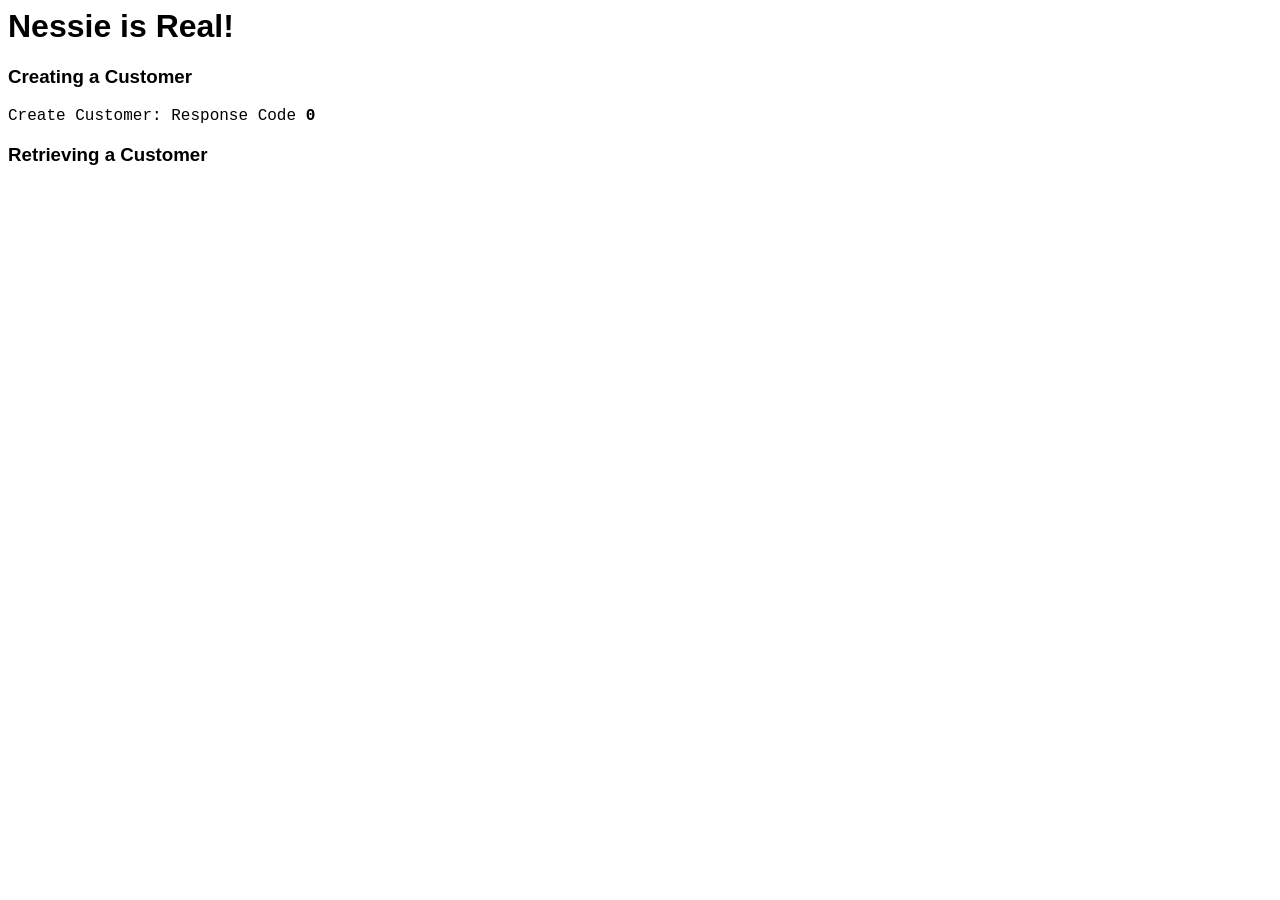
<file: CustomerExample.html>
<html>
<head>
  <title>Nessie | Simple Example</title>
  <!-- Nessie Required Files -->
  <script data-main="lib/capital_one" src="lib/require-jquery.js"></script>
  <!-- Some Basic Stylin' -->
  <style>
    body { font-family: 'Helvetica', 'Arial' }
    div { font-family: 'Menlo', 'Courier New' }
  </style>
</head>
<body>
  <h1>Nessie is Real!</h1>

  <!-- HTML Layout -->
  <!-- see the JavaScript code below for logic & details -->
  <h3>Creating a Customer</h3>
  <div id="postCustomer">Uncomment postCustomer() in the source code!</div>

  <h3>Retrieving a Customer</h3>
  <div id="getCustomer"></div>

  <!-- API Call Examples -->
  <script type="text/javascript">
    // Set API key here!
    var apiKey = 'd2e249d455165a2e90f6131d49fe3345';

    // sample names for customer and account nickname
    var customerFirstName = "Missy";
    var customerLastName = "Elliot";

    $(function() {
      // set the modules being used
      require(['customer'], function (customer) {

        // initialize customer and account
        var cust = customer.initWithKey(apiKey);

        // make the API Calls
        postCustomer(apiKey, cust);
        getCustomer(apiKey, cust);
        getAccounts(apiKey, cust);
      });
    });

    function postCustomer (key, cust) {
      // build customer data
      var newCustDetails ="{ \"first_name\": \"" + customerFirstName + "\", \"last_name\": \"" + customerLastName + "\", \"address\": { \"street_number\": \"1\", \"street_name\": \"Capital One Dr.\", \"city\": \"McLean\", \"state\": \"VA\", \"zip\": \"22102\" } }";

      // make the API call, returns response code
      var responseCode = cust.createCustomer(newCustDetails);

      // console logging and update web page
      console.log("[Customer - Create Customer] Response Code: " + responseCode);
      $('#postCustomer').html("Create Customer: Response Code <b>" + responseCode + "</b>")
    }

    function getCustomer (key, cust) {
      var allCustomers = cust.getCustomers();
      var myCustomer = null;

      // loop through all customers and log their info
      console.log("[Customer - Get All Customers]");
      for (var i = 0; i < allCustomers.length; i++) {
        var firstName = allCustomers[i].first_name;
        var lastName = allCustomers[i].last_name;
        var id = allCustomers[i]._id;
        var account = 
        console.log("Customer[" + i + "]: " + firstName + " " + lastName + " " + id);

        // take note of the customer we created
        if(firstName == customerFirstName && lastName == customerLastName) {
          myCustomer = allCustomers[i];
        }
      }

      // display the customer we created
      var fullName = myCustomer.first_name + " " + myCustomer.last_name
      console.log("[Customer - My Customer] " + fullName);
      $('#getCustomer').html("Results: <b>" + allCustomers.length + "</b>" + " customers retrieved, please see developer console for full list.<br/>");
      $('#getCustomer').append("My Customer: <b>" + fullName + "</b>");
    }

     function getAccounts (key, cust) {
      var allAccounts = cust.getAllAccounts();
      var myAccount = null;

      // loop through all customers and log their info
      console.log("[Accounts - Get All Accounts]");
      for (var i = 0; i < allAccounts.length; i++) {
        var id = allAccounts[i]._id;
        var type = allAccounts[i].type;
        var nickname = allAccounts[i].nickname;
        var rewards = allAccounts[i].rewards;
        var balance = allAccounts[i].balance;
        var account_number = allAccounts[i].account_number;
        var customer_id = allAccounts[i].customer_id;
        console.log("Account[" + i + "]: " + id + " " + account_number);

        // take note of the customer we created
        // if(firstName == customerFirstName && lastName == customerLastName) {
        //   myAccount = allCustomers[i];
        // }
      }

      // display the customer we created
      // var fullName = myCustomer.first_name + " " + myCustomer.last_name
      // console.log("[Customer - My Customer] " + fullName);
      // $('#getCustomer').html("Results: <b>" + allCustomers.length + "</b>" + " customers retrieved, please see developer console for full list.<br/>");
      // $('#getCustomer').append("My Customer: <b>" + fullName + "</b>");
    }
  </script>
</body>
</html>
</file>
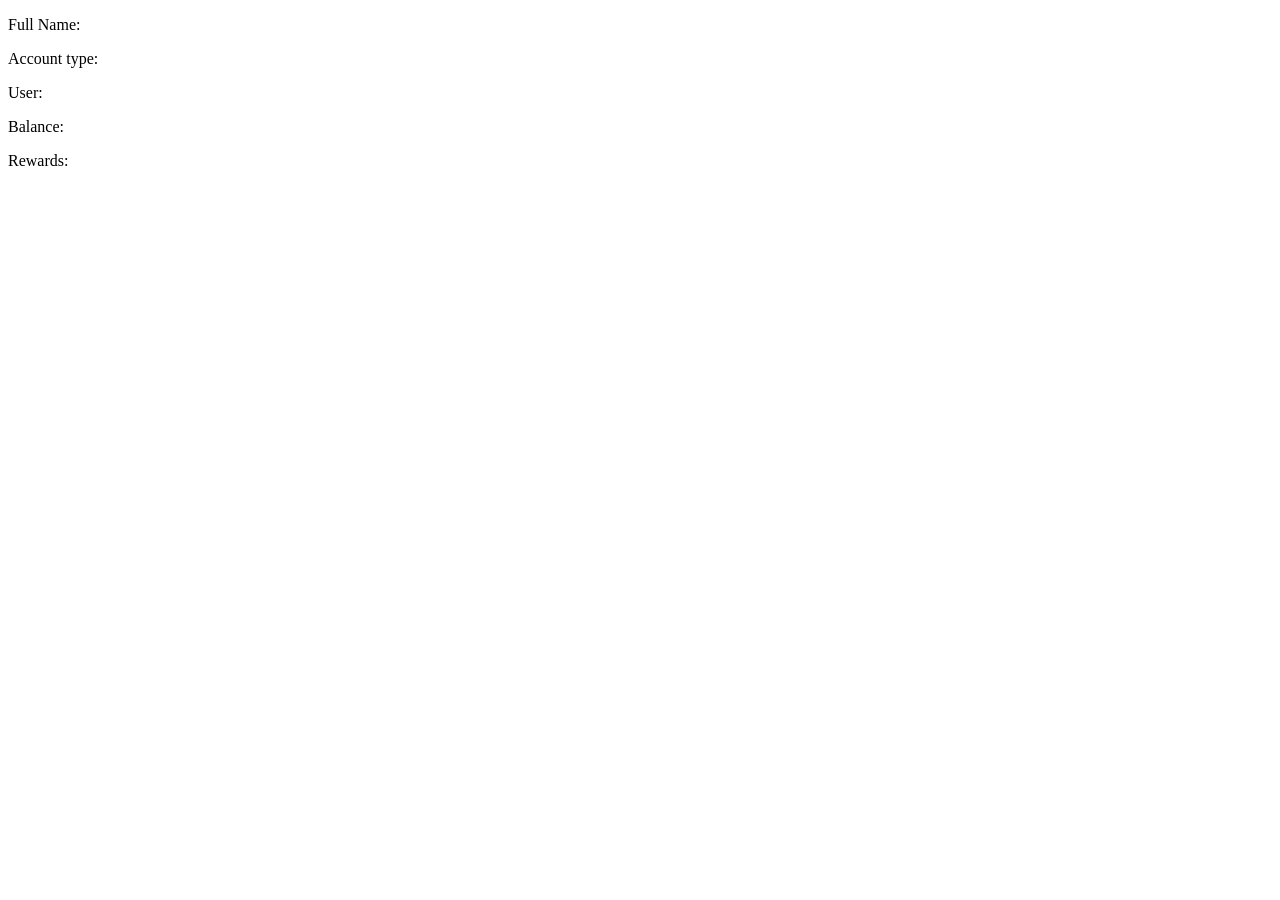
<file: ogindex.html>
<!DOCTYPE html>
<html>
<head>
	<title></title>
</head>
<body>
	<div>
		<p id="fullName">Full Name: </p>
		<p id='type'>Account type: </p>
		<p id="nickname">User:</p>
		<p id="balance">Balance:</p>
		<p id="rewards">Rewards:</p>
		
	</div>
<script type="text/javascript">
	var url = "http://api.reimaginebanking.com/accounts/5ab6a77af0cec56abfa403d6?key=d2e249d455165a2e90f6131d49fe3345";
  var xhr;
  if(window.XMLHttpRequest)
  {
    xhr = new XMLHttpRequest();

  }
  else
  {
    xhr = new ActiveXObject("Microsoft.XMLHTTP");
  }
  xhr.open('GET', url, true);
  xhr.setRequestHeader("Content-Type", "application/x-www-form-urlencoded");
  xhr.onreadystatechange = function()
  {
  	if(xhr.status == 200 && xhr.readyState == 4){
  		 var arr = xhr.responseText;
  		 arr = JSON.parse(arr);
  		 var length = Object.keys(arr).length;
  		 var data = ['nickname', 'type', 'accountnumber', 'rewards', 'balance']
  		 for(var i = 0; i < length; i++){
  		 	if(data.indexOf(Object.keys(arr)[i]) != -1){
  		 		//console.log(Object.keys(arr)[i] + " " + arr[Object.keys(arr)[i]]); //gets the keys
  		 		document.getElementById(Object.keys(arr)[i]).textContent += " " + arr[Object.keys(arr)[i]];
  		 	}
  		 	
  		 }
  		//get first and last name of user
  	


  	}
  }
  xhr.send();

  var xhr2;
  var curl = "http://api.reimaginebanking.com/accounts/5ab6a77af0cec56abfa403d6/customer?key=d2e249d455165a2e90f6131d49fe3345";
  if(window.XMLHttpRequest)
  {
    xhr2 = new XMLHttpRequest();

  }
  else
  {
    xhr2 = new ActiveXObject("Microsoft.XMLHTTP");
  }
  xhr2.open('GET', curl, true);
  xhr2.setRequestHeader("Content-Type", "application/x-www-form-urlencoded");
  xhr2.onreadystatechange = function()
  {
  	if(xhr2.status == 200 && xhr2.readyState == 4){
  		 var arr = xhr2.responseText;
  		 arr = JSON.parse(arr);
  		 var length = Object.keys(arr).length;
  		var fullName = arr['first_name'] + " "+ arr['last_name'];
  		document.getElementById("fullName").textContent += " "+fullName;

  	}
  }
  xhr2.send();
</script>
</body>
</html>
</file>
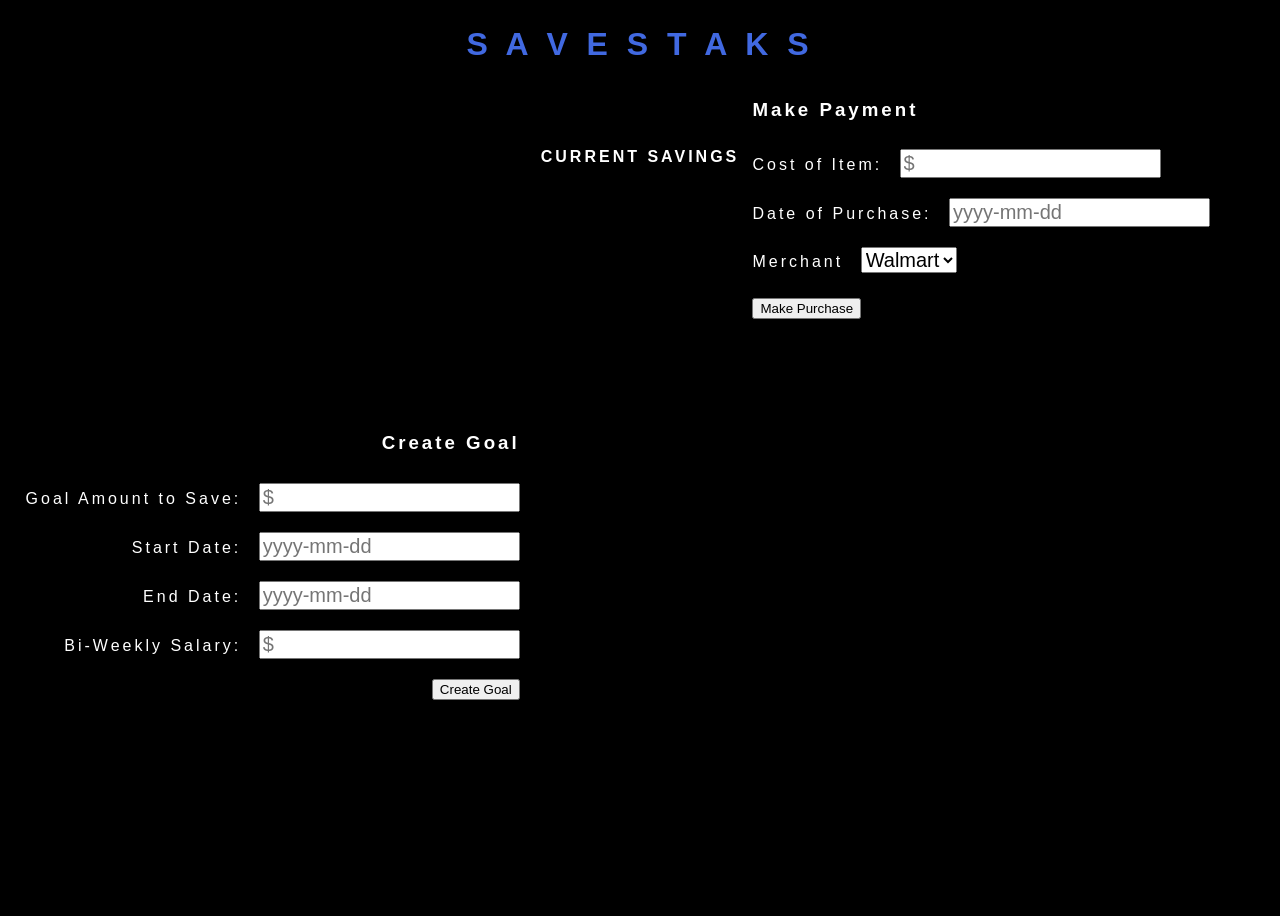
<file: SaveStaks.html>
<html>
<head>
  <title>SaveStaks</title>
  <!-- Nessie Required Files -->
  <script data-main="lib/capital_one" src="lib/require-jquery.js"></script>

  <link rel="stylesheet" type = "text/css" href="SaveStaks.css">

</head>
<body>
  <div id="accountData">
    <h4 id="firstNameLastName"></h4>
    <h4 id="username"></h4>
    <h4 id="balance"></h4>
    <h4 id="biWeeklySalary"></h4>
    <h4 id="dailySalaryAverage"></h4>
  </div>

  <div id="centerPage">
    <h1 id="webTitle">S A V E     S T A K S</h1>
    <h4 id= "currentSavings">CURRENT SAVINGS</h4>
    <h4 id= "currentSavingsNumber"></h4>
    <div id="goalData">
      <h4 id="savingsGoal"></h4>
      <h4 id="dailySavingsGoal"></h4>
      <h4 id="currentDailySavingsAvg"></h4>
      <h4 id="dailySpendingLimit"></h4>
      <h4 id="currentDailySpendingAvg"></h4>
    </div>
  </div>

  <form id="createGoalForm">
    <h3>Create Goal</h3>
    <label for="goal">Goal Amount to Save: </label>
    <input name="goal" id="goal" type="text" placeholder="$" /><br>

    <label for="startDate">Start Date: </label>
    <input name="startDate" id="startDate" type="text" placeholder="yyyy-mm-dd" /><br>

    <label for="endDate">End Date: </label>
    <input name="endDate" id="endDate" type="text" placeholder="yyyy-mm-dd" /><br>

    <label for="biWeekSalary">Bi-Weekly Salary: </label>
    <input name="biWeekSalary" id="biWeekSalary" type="text" placeholder="$" /><br>

    <button id="createGoalButton">Create Goal</button>
  </form>

  <form id="paymentForm">
    <h3>Make Payment</h3>
    <label for="price">Cost of Item: </label>
    <input name="price" id="price" type="text" placeholder="$" /><br>

    <label for="paymentDate">Date of Purchase:</label>
    <input id="paymentDate" name="paymentDate" type="text" placeholder="yyyy-mm-dd" /><br>
   
    <label for="merchant">Merchant</label>
    <select id="merchants" name="merchants">
      <option>Walmart</option>
    </select><br>

    <button id="purchaseButton">Make Purchase</button>
  </form>

  <script type="text/javascript">
    // Set API key here!

    var apiKey = '00e5eaabe90e2e82f3379860987ed3d3';

    var username = "Jared";
    var customerFirstName = "Jared";
    var customerLastName = "Blumen";
    var balance = 50000;
    var accountId = "5ab6a778f0cec56abfa403d5";
    var merchantId = "5ab6a8eef0cec56abfa403d7";
    var purchaseAmount = 0;
    var purchaseDate = "";

    var salary = 7000; //document.getElementById("salary").value - php
    var dailySalary = salary/14;
    var savingsGoal = 5000;
    var currentSavings = 0;
    var currentDailySavings = 0;

    var startDate = "2018-3-30";
    var currentDate = purchaseDate;
    var goalDate = "2018-5-21";

    Date.daysBetween = function( date1, date2 ) {   //Get 1 day in milliseconds   
      dateOne = new Date(date1);
      dateTwo = new Date(date2);
      var one_day=1000*60*60*24;    // Convert both dates to milliseconds
      var date1_ms = dateOne.getTime();   
      var date2_ms = dateTwo.getTime();    // Calculate the difference in milliseconds  
      var difference_ms = date2_ms - date1_ms;        // Convert back to days and return   
      return Math.round(difference_ms/one_day);
    }

    var totalDays = Date.daysBetween(startDate, goalDate);
    var dailySavingsGoal = savingsGoal/totalDays;
    var dailyPurchases = [];
    var totalPurchaseAmount = 0;

  $(function(){

      require(['purchase'], function (purchase) {

        var pur = purchase.initWithKey(apiKey);
        getPurchase(apiKey, pur);
        getTotalSavings();
        printData();
      
      });
    

    })

  $("#purchaseButton").click(function() {
    
    purchaseAmount = $("#price").val();
    purchaseDate = $("#paymentDate").val();

      require(['purchase'], function (purchase) {

        var pur = purchase.initWithKey(apiKey);

        if (purchaseDate != null)
        {
           postPurchase(apiKey, pur);
        }
      });

      return true;
    })

    function postPurchase(key, pur) {
      var newPurchaseDetails = "{\"merchant_id\": \"" + merchantId + "\", \"medium\": \"balance\", \"purchase_date\": \"" + purchaseDate + "\", \"amount\":" + purchaseAmount + ", \"status\": \"pending\", \"description\": \"food\" }";

      var responseCode = pur.createPurchase("5ab6a778f0cec56abfa403d5", newPurchaseDetails);

      console.log("[Purchase - Create Purchase] Response Code: " + responseCode);
      $('#postPurchase').html("Create Purchase: Response Code <b>" + responseCode + "</b>");
    }

    function getPurchase(key, pur) {
      var allPurchases = pur.getAll("5ab6a778f0cec56abfa403d5");
      for (x = 0; x < allPurchases.length; x++)
      {
        var purchaseAmount1 = allPurchases[x].amount;
        var purchaseDate1 = allPurchases[x].purchase_date;
        var dateDiff = Date.daysBetween(startDate, purchaseDate1);
        if (dateDiff <= totalDays && dateDiff >= 0)
        {
          if (dailyPurchases[dateDiff] != null)
          {
            dailyPurchases[dateDiff] = dailyPurchases[dateDiff] + purchaseAmount1;
            totalPurchaseAmount+= purchaseAmount1;
          }
          else
          {
           dailyPurchases[dateDiff] = purchaseAmount1;
           totalPurchaseAmount+= purchaseAmount1;
         }
       }
     }
     console.log(dailyPurchases);
   }

   function getTotalSavings() {
    var currentDays = dailyPurchases.length;
    var currentIncome = dailySalary*currentDays;
    currentSavings = currentIncome - totalPurchaseAmount;
    currentDailySavings = currentSavings/currentDays
    console.log(currentDailySavings);
    console.log(dailySavingsGoal);
  }

  function printData() {
    if (currentSavings > savingsGoal)
    {
      document.getElementById("currentSavings").style.fontSize = "40px";
      document.getElementById("currentSavings").style.color = "#4169E1"
      document.getElementById("currentSavings").innerHTML = "GOAL MET!";
      document.getElementById("currentSavingsNumber").innerHTML = "$" + currentSavings.toFixed(2);
      document.getElementById("currentSavingsNumber").style.border = "4px solid #4169E1";
    }
    else if (currentDailySavings >= dailySavingsGoal)
    {
      document.getElementById("currentSavingsNumber").style.border = "4px solid green";
      document.getElementById("currentSavingsNumber").innerHTML = "$" + currentSavings.toFixed(2);
    }
    else if (currentDailySavings >= dailySavingsGoal/2)
    {
      document.getElementById("currentSavingsNumber").style.border = "4px solid yellow";
      document.getElementById("currentSavingsNumber").innerHTML = "$" + currentSavings.toFixed(2);
    }
    else
    {
      document.getElementById("currentSavingsNumber").style.border = "4px solid red";
      document.getElementById("currentSavingsNumber").innerHTML = "$" + currentSavings.toFixed(2);
    }
    document.getElementById("savingsGoal").innerHTML = "Savings Goal: $" + savingsGoal.toFixed(2);
    document.getElementById("dailySavingsGoal").innerHTML = "Daily Savings Goal: $" + dailySavingsGoal.toFixed(2);
    document.getElementById("currentDailySavingsAvg").innerHTML = "Current Daily Savings Average: $" + currentDailySavings.toFixed(2);
    document.getElementById("dailySpendingLimit").innerHTML = "Daily Spending Limit: $" + (dailySalary - dailySavingsGoal).toFixed(2);
    document.getElementById("currentDailySpendingAvg").innerHTML = "Current Daily Spending Average: $" + (dailySalary - currentDailySavings).toFixed(2);

    document.getElementById("firstNameLastName").innerHTML = customerFirstName + " " + customerLastName;
    document.getElementById("username").innerHTML = "Username: " + username;
    document.getElementById("balance").innerHTML = "Balance: $" + balance.toFixed(2);
    document.getElementById("biWeeklySalary").innerHTML = "Bi-Weekly Salary: $" + salary.toFixed(2);
    document.getElementById("dailySalaryAverage").innerHTML = "Daily Salary Average: $" + dailySalary.toFixed(2);

  }

</script>
</body>
</html>
</file>
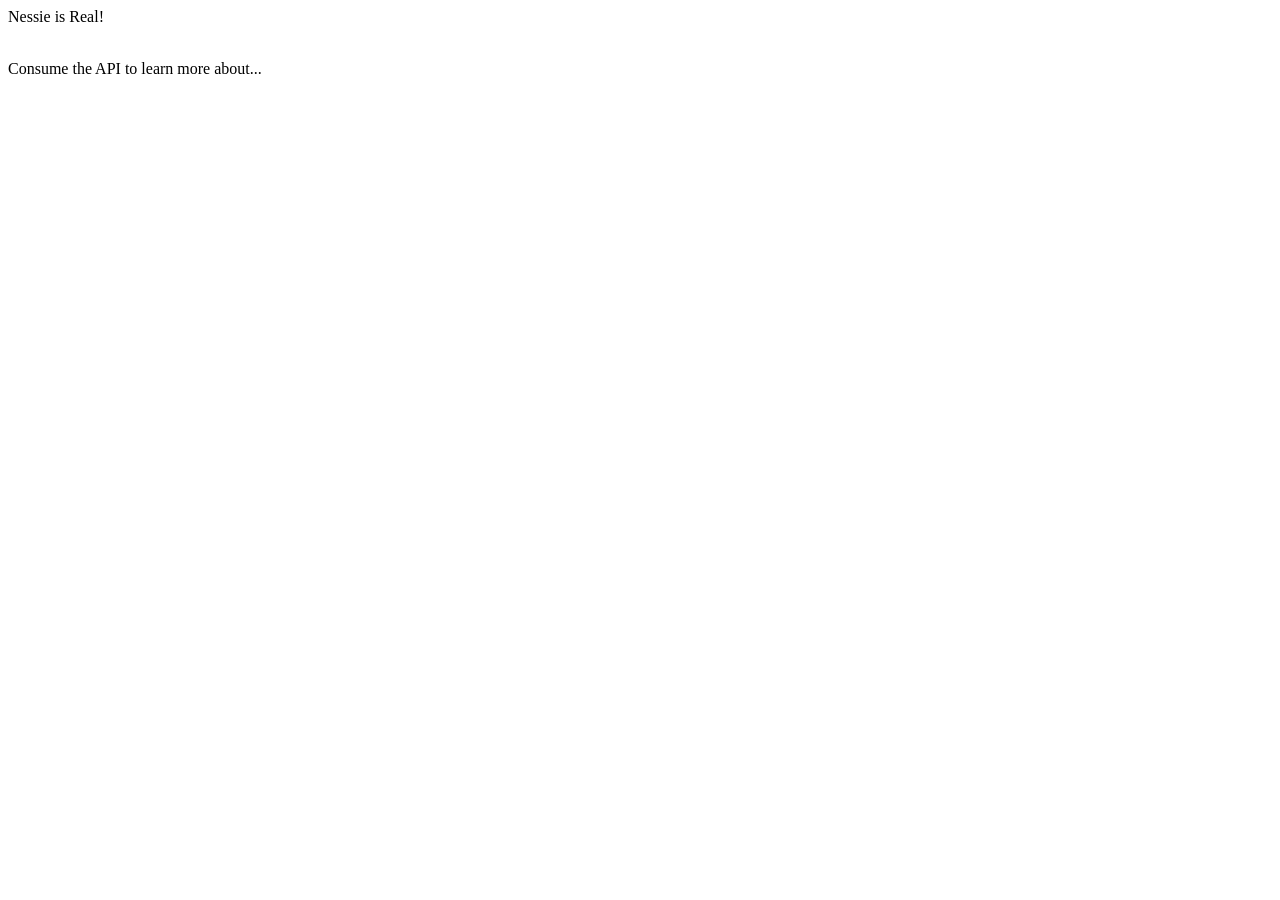
<file: lib/example.html>
<!-- //
/*
 * Author: Vincent K. Sam
 * Created on: May 1, 2015
 */
// -->
<html>
	<head>
		
		<!-- Required File -->
		<script data-main="capital_one" src="require-jquery.js"></script>

		<script>
			$(function(){

				require(['customer'], function (customer) {
					var apikey = '423df4bc066ba5af261701695f7b147d';
					customerDemo(apikey, customer); 
				});
			});

		function customerDemo (apikey, customer) {
			var customerAccount = customer.initWithKey(apikey);
			var customerInfo = customerAccount.getCustomers()[0];
			console.log("[Customer - Get All Customers] : Sample Customer: " + customerInfo.first_name);
			$('#customer').html("Bank Customer: <b>" + customerInfo.first_name + " " + customerInfo.last_name + "</b>");
		}

		</script>
	</head>
	<body>
		<p>Nessie is Real!</p><br/>
		Consume the API to learn more about...<br/><br/> 
		<div id="customer"></div>
	</body>
</html>
</file>
<file: SaveStaks.css>
html, body {
	color: white;
  background: black;
	height: 100%;
	width: 100%;
	padding: 0;
	margin: 0;
	font-weight: 100;	
}

#accountData {
	position: absolute;
	top: 8%;
	left: 10%;
	text-align-last: right;
	letter-spacing: 3px;
	/*font-family: sans-serif;
	font-style: normal;
	font-weight: lighter;
	font-variant: normal;
	letter-spacing: 3px;
	font-size: 20px;
	size: 110px;
	font-weight: lighter;
	color: #808080;*/
	color: white;
}
#accountData h4{
	font-size: 20px;
	font-family: sans-serif;
	font-weight: lighter;
	color: white;
}

#createGoalForm {
	position: absolute;	
	bottom: 20%;
	left: 2%;
	text-align: right;
	font-family: Gruppo, Ariel, sans-serif;
	font-style: normal;
	font-variant: normal;
	font-weight: 100;
	margin-bottom: 10px;
	letter-spacing: 3px;
	size: 110px;
}
#createGoalForm, h3 {
	margin-right: 10px; 
}
#paymentForm {
	position: absolute;	
	top: 60px;
	right: 40px;
	text-align: left;
	font-family: Gruppo, Ariel, sans-serif;
	font-style: normal;
	font-variant: normal;
	font-weight: 100;
	margin-right: 20px;
	margin-top: 20px;
	margin-left: 0px;
	margin-bottom: 0px;
	letter-spacing: 3px;
}
input, select {
	margin: 10px;
	font-size: 20px;
}
#createGoalButton {
	margin: 10px;
}
#purchaseButton {
	margin-top: 15px;
}
#centerPage {
	float: center;
	text-align: center;
	font-family: Gruppo, Ariel, sans-serif;
	font-style: normal;
	font-variant: normal;
	line-height: 27px;
	padding-top: 10px;
	letter-spacing: 5px;
	margin-bottom: 20px;
	margin-right: 0px;
	margin-left: 0px;
	size: 100px;
}
#webTitle {
	color: #4169E1;
	margin-bottom: 60px;
}
#currentSavings {
	position: absolute;
	top: 15%;
	right: 50%;
	transform: translateX(50%) translateY(-50%);
	vertical-align: center;
	font-family: Gruppo, Ariel, sans-serif;
	font-style: normal;
	font-variant: normal;
	letter-spacing: 3px;
	color: white;
}
#currentSavingsNumber {
	position: absolute;
	top: 45%;
	left: 50%;
	transform: translateX(-50%) translateY(-50%);
    height: 300px;
    width: 300px;
    line-height: 300px;

    -moz-border-radius: 150px; /* or 50% */
    border-radius: 150px; /* or 50% */


    text-align: center;
    font-size: 40px;
}
#goalData {
	width: 100%;
	position: absolute;
	bottom: -2%;
	left: 50%;
	transform: translateX(-50%) translateY(-50%);
	letter-spacing: 3px;
	color: #808080;
}

#goalData h4 {
	text-align: center;
	margin: 5px;
	font-size: 25px;
	font-family: sans-serif;
	font-weight: lighter;
	color: white;
}
</file>
